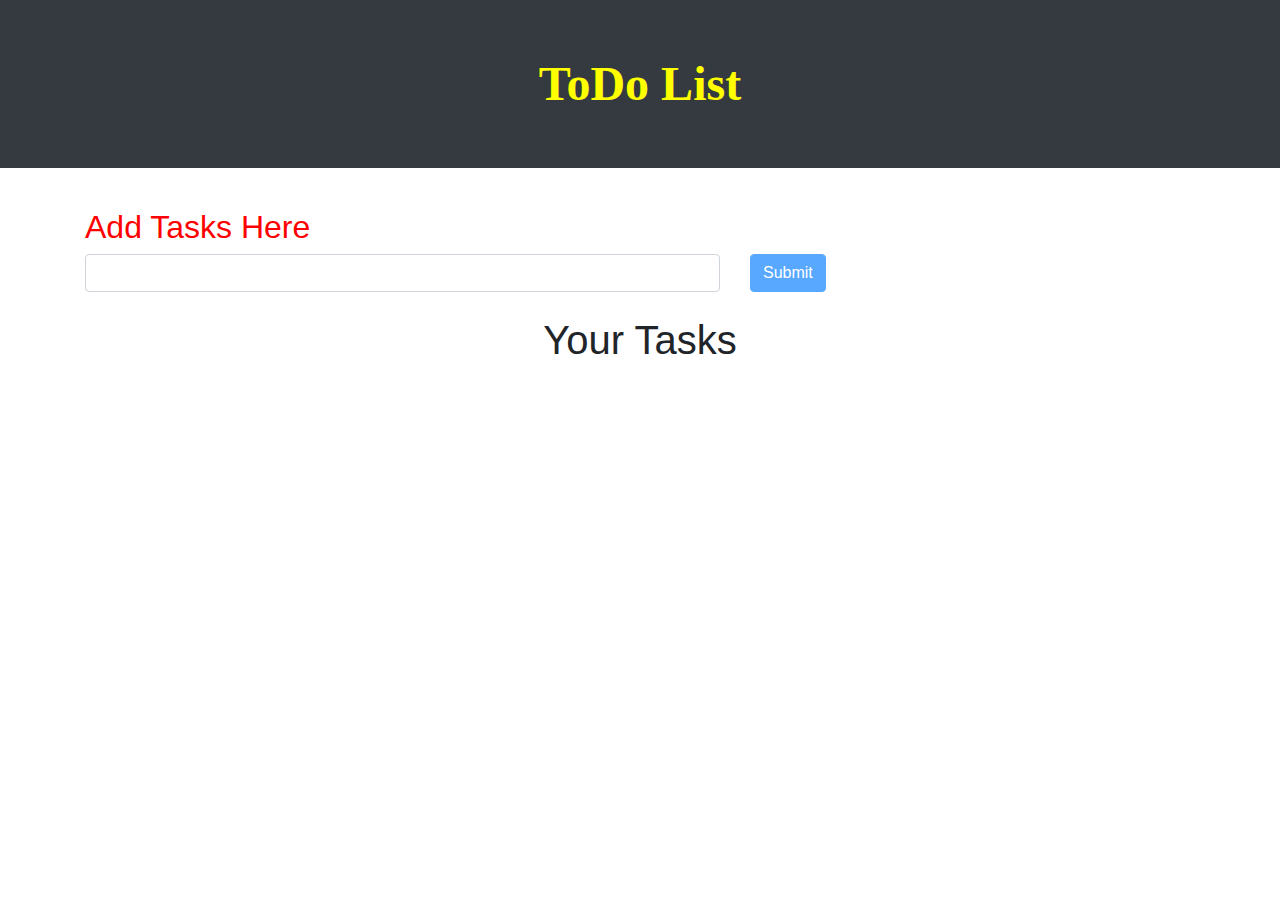
<file: TXON_03/todo.html>
<!DOCTYPE html>
<html lang="en">

<head>
	<meta charset="UTF-8">
	<meta name="viewport" content=
		"width=device-width, initial-scale=1.0">

	<link rel="stylesheet" href=
"https://stackpath.bootstrapcdn.com/bootstrap/4.3.1/css/bootstrap.min.css"
		integrity=
"sha384-ggOyR0iXCbMQv3Xipma34MD+dH/1fQ784/j6cY/iJTQUOhcWr7x9JvoRxT2MZw1T"
		crossorigin="anonymous">

	<script src="todo.js"></script>

	<title>To Do List</title>
</head>

<body>
	<header class="bg-dark text-white p-5">
		<div class="container">
			
				<center>
					<font face="serif"
						size="11" color="yellow">
						<strong>ToDo List</strong>
					</font>
					
				</center>
					
	
		
		</div>
	</header>

	<div class="container mt-3">
		<br>
		<h2 style="color: rgb(255, 0, 0);">Add Tasks Here</h2>

		<label id="lblsuccess" class="text-success"
				style="display: none;">
		</label>
		
		<form id="addForm">
			<div class="row">
				<div class="col-lg-7 col-md-7 col-sm-7">

					<input type="text" onkeyup=
						"toggleButton(this, 'submit')"
						class="form-control" id="item">
				</div>

				<div class="col-lg-5 col-md-5 col-sm-5">
				<input type="submit" class="btn btn-primary"
						id="submit" value="Submit" disabled>
				</div>
			</div>
		</form>

		<center><h1 class="mt-4">Your Tasks</h1></center>

		<form id="addForm">
			<ul class="list-group" id="items"></ul>
		</form>
	</div>
</body>

</html>
</file>
